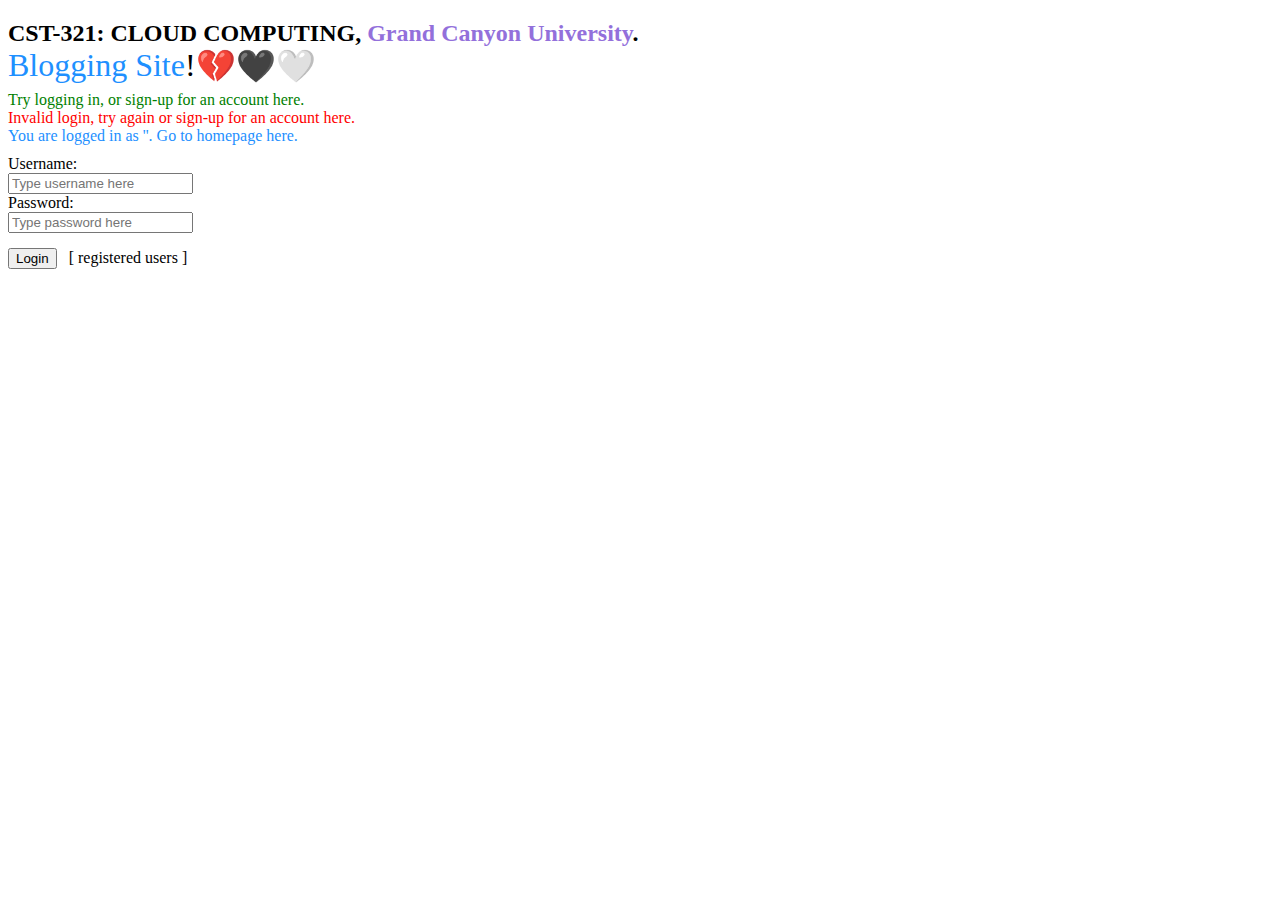
<file: src/main/resources/templates/index.html>
<!DOCTYPE html>
<html lang="en" xmlns:th="http://www.thymeleaf.org">

<head>
	<title>BloggingSite</title>	
    <meta name="viewport" content="width=device-width, initial-scale=1">
    <link href="https://cdn.jsdelivr.net/npm/bootstrap@5.0.2/dist/css/bootstrap.min.css" rel="stylesheet" integrity="sha384-EVSTQN3/azprG1Anm3QDgpJLIm9Nao0Yz1ztcQTwFspd3yD65VohhpuuCOmLASjC" crossorigin="anonymous">
    <script src="https://cdn.jsdelivr.net/npm/bootstrap@5.0.2/dist/js/bootstrap.bundle.min.js" integrity="sha384-MrcW6ZMFYlzcLA8Nl+NtUVF0sA7MsXsP1UyJoMp4YLEuNSfAP+JcXn/tWtIaxVXM" crossorigin="anonymous"></script>
	<link th:href="@{/styles/site.css}" rel="stylesheet" />
	<style>
	</style>
</head>

<!-- common navbar --> 
<nav th:replace="~{layouts/common :: navbar}"></nav>
	
<body class="materialize">
	
	<!-- Welcome message --> 
	<h2 style="margin-bottom:0;">CST-321: CLOUD COMPUTING, <span style="color:mediumpurple">Grand Canyon University</span>.</h2>
	<div style="display:flex; font-size:2em; margin-bottom:6px;">
		<div style="color:dodgerblue; width:fit-content;">Blogging Site<span style="color:black;">!</span></div><div class="wrld-hearts" style="width:fit-content;">💔🖤🤍 </div>
	</div>		
	
	<!-- If this if a fresh instance of the page, prompt this --> 
	<div th:if='${AccessGranted.equals("null")}'>
		<span class="" style="color:green;">Try logging in, or sign-up for an account <a th:href="@{/signup}">here</a>.</span>
	</div>
	
	<!-- If user tried to login but failed, prompt this -->
	<div th:if='${AccessGranted.equals("false")}'>
		<span class="" style="color:red;">Invalid login, try again or sign-up for an account <a th:href="@{/signup}">here</a>.</span>
	</div>
	
	<!-- If user has already successfully logged in, prompt this --> 
	<div th:if='${AccessGranted.equals("true")}'>
		<div class="" style="color:dodgerblue;">You are logged in as '<span th:text="${username}"></span>'. Go to homepage <a th:href="@{/home}">here</a>.</div>
	</div>
	
	<!-- Login Form --> 
	<div class="" style="margin-top:10px;">
		<form action="#" th:action="@{/}" th:object="${LoginForm}" method="POST">
			<!-- username input --> 
			<label>Username:</label><br/>
			<input id="UsernameInput" type="text" th:field="*{Username}" placeholder="Type username here" required />
			<br/>		
			<!-- password input --> 
			<label style="margin-top:8px;">Password:</label><br/>
			<input id="PasswordInput" type="text" th:field="*{Password}" placeholder="Type password here" required />
			<br/>
			<!-- submit login button --> 
			<button id="LoginSubmit" type="submit" style="margin-top:15px;">Login</button> <span style="padding-left:8px;">[ <big style="font-weight:bold; color:orangered;" th:text="${UserCount}"></big> registered users ]</span>
			<br/>
		</form>
	</div>	
		
	<!-- bar graph animation --> 
	<div class="logo-holder">
	  <div class="bg"></div>
	  <div class="bar"></div>
	  <div class="bar fill1"></div>
	  <div class="bar fill2"></div>
	  <div class="bar fill3"></div>
	  <div class="bar fill4"></div>
	  <div class="bar fill1"></div>
	  <div class="bar fill5"></div>
	  <div class="bar fill6"></div>
	  <div class="bar"></div>
	</div>

	
</body>
</html>
</file>
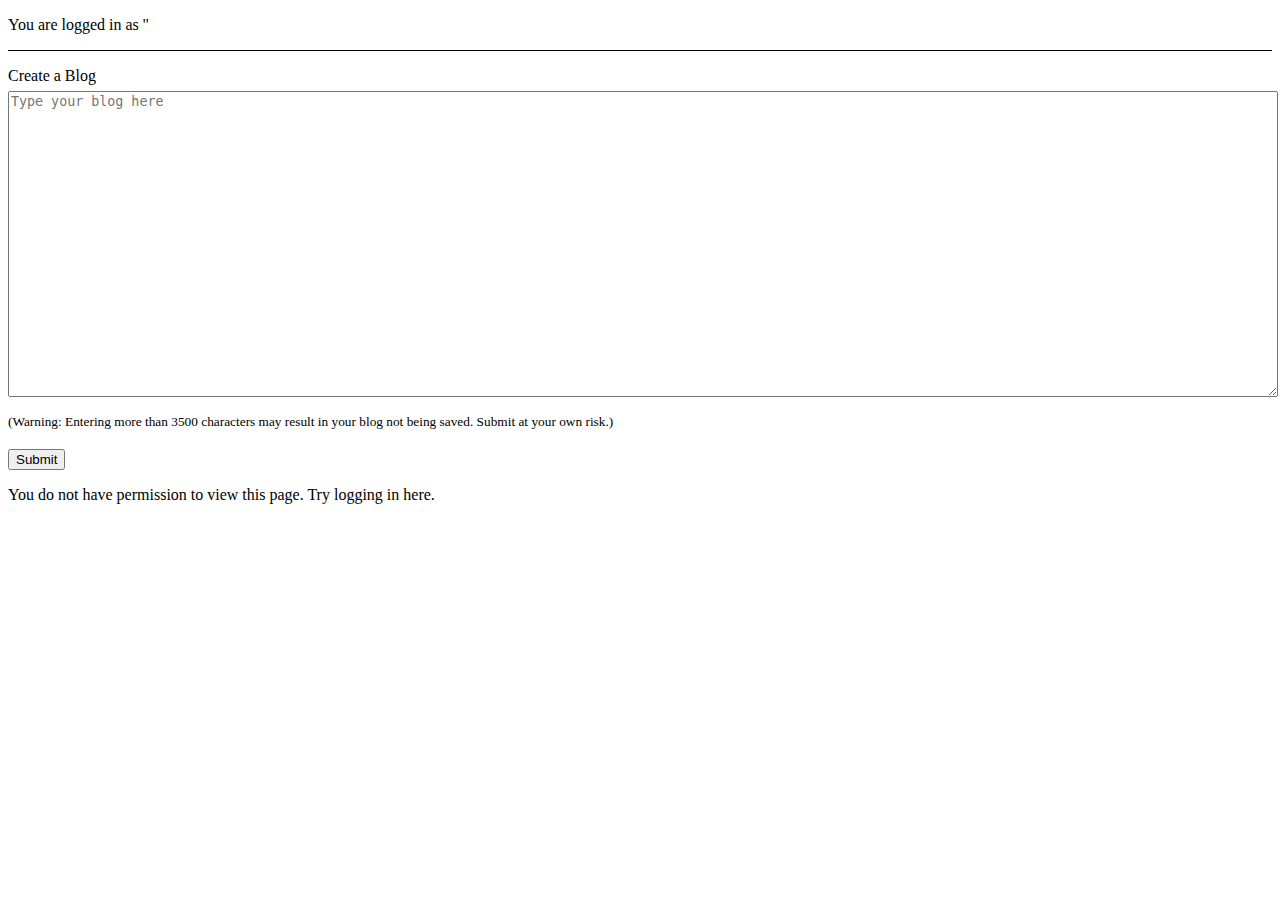
<file: src/main/resources/templates/create.html>
<!DOCTYPE html>
<html lang="en" xmlns:th="http://www.thymeleaf.org">

<head>
	<title>BloggingSite</title>	
    <meta name="viewport" content="width=device-width, initial-scale=1">
    <link href="https://cdn.jsdelivr.net/npm/bootstrap@5.0.2/dist/css/bootstrap.min.css" rel="stylesheet" integrity="sha384-EVSTQN3/azprG1Anm3QDgpJLIm9Nao0Yz1ztcQTwFspd3yD65VohhpuuCOmLASjC" crossorigin="anonymous">
    <script src="https://cdn.jsdelivr.net/npm/bootstrap@5.0.2/dist/js/bootstrap.bundle.min.js" integrity="sha384-MrcW6ZMFYlzcLA8Nl+NtUVF0sA7MsXsP1UyJoMp4YLEuNSfAP+JcXn/tWtIaxVXM" crossorigin="anonymous"></script>
	<link th:href="@{/styles/site.css}" rel="stylesheet" />
	<style>
	</style>
</head>

<!-- common navbar --> 
<nav th:replace="~{layouts/common :: navbar}"></nav>

<body class="materialize">
	
	<!-- if user has successfully logged in prompt --> 
	<div th:if='${AccessGranted.equals("true")}'>
		
		<p style="margin-bottom:1rem; padding-bottom:1rem; border-bottom:1px solid black;">You are logged in as '<span th:text="${username}"></span>'</p>
		
		<form action="#" th:action="@{/home}" th:object="${BlogForm}" method="POST">
			
			<label>Create a Blog</label><br/>
			<textarea style="width:100%;min-height:300px;margin-top:6px;" id="BlogContentInput" type="text" th:field="*{BlogText}" placeholder="Type your blog here" required></textarea>
			
			<p style="margin-bottom:10px; font-size:smaller;">(Warning: Entering more than 3500 characters may result in your blog not being saved. Submit at your own risk.)</p>

			<button id="SubmitBlogButton" style="margin-top:9px;" type="submit">Submit</button>			
			
		</form>			
					
	</div>
	
	<!-- access denied prompt for any unauthorized user accessing homepage --> 
	<div th:if='${AccessGranted.equals("false") || AccessGranted.equals("null")}'>
		<p>You do not have permission to view this page. Try logging in <a th:href="@{/}">here</a>.</p>
	</div>
	
</body>
</html>
</file>
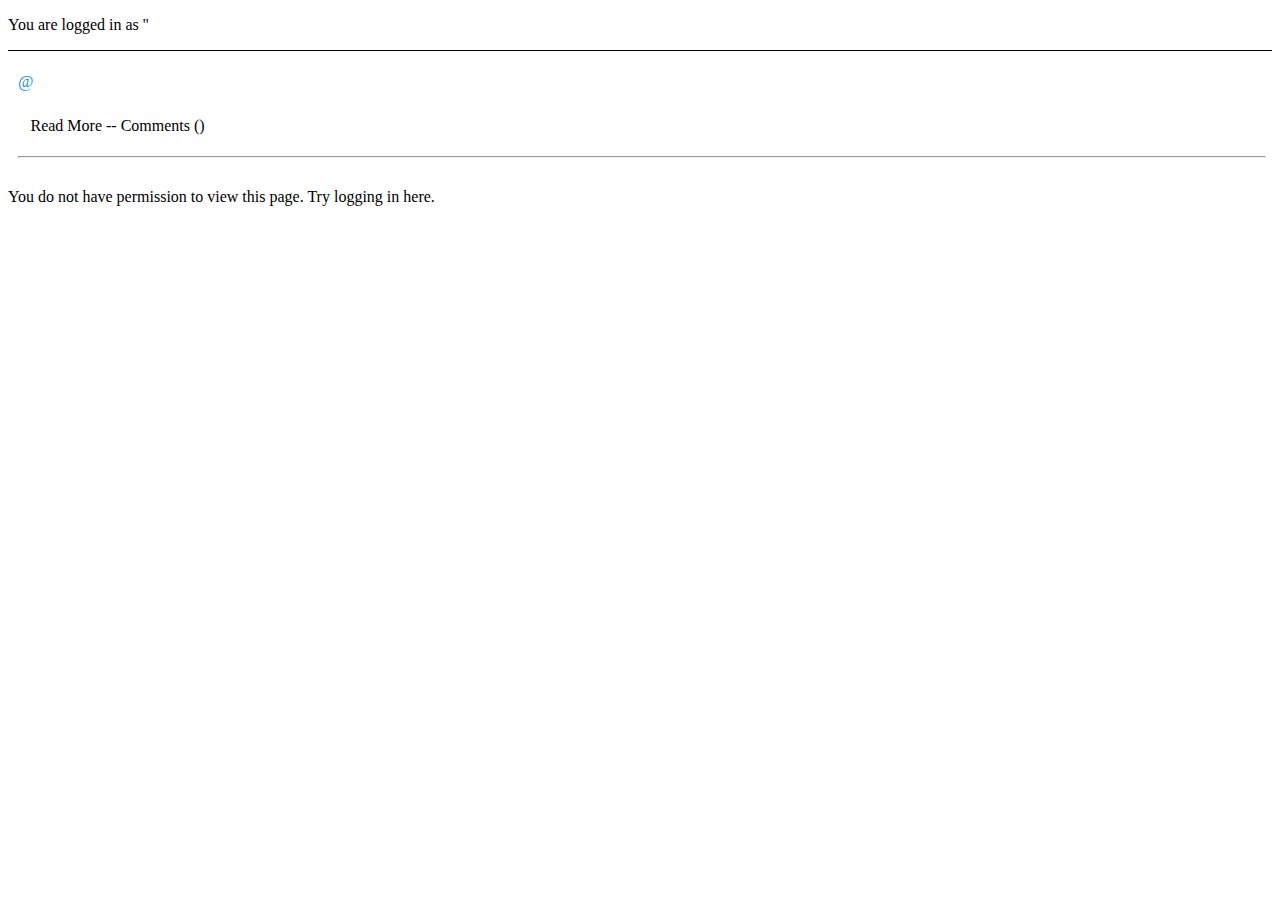
<file: src/main/resources/templates/home.html>
<!DOCTYPE html>
<html lang="en" xmlns:th="http://www.thymeleaf.org">

<head>
	<title>BloggingSite</title>	
    <meta name="viewport" content="width=device-width, initial-scale=1">
    <link href="https://cdn.jsdelivr.net/npm/bootstrap@5.0.2/dist/css/bootstrap.min.css" rel="stylesheet" integrity="sha384-EVSTQN3/azprG1Anm3QDgpJLIm9Nao0Yz1ztcQTwFspd3yD65VohhpuuCOmLASjC" crossorigin="anonymous">
    <script src="https://cdn.jsdelivr.net/npm/bootstrap@5.0.2/dist/js/bootstrap.bundle.min.js" integrity="sha384-MrcW6ZMFYlzcLA8Nl+NtUVF0sA7MsXsP1UyJoMp4YLEuNSfAP+JcXn/tWtIaxVXM" crossorigin="anonymous"></script>
	<link th:href="@{/styles/site.css}" rel="stylesheet" />
	<style>
	</style>
</head>

<nav th:replace="~{layouts/common :: navbar}"></nav>

<body class="materialize">
	
	<!-- if user has successfully logged in prompt --> 
	<div th:if='${AccessGranted.equals("true")}'>
		
		<p style="margin-bottom:0; padding-bottom:1rem; border-bottom:1px solid black;">You are logged in as '<span th:text="${username}"></span>'</p>
		
		<!--<a th:href="@{/create}" style="border:3px solid limegreen; padding:5px; border-radius:5px;">Create Blog</a>-->
		
		<div style="margin-top:15px; display:flex; flex-direction:row; width:100%;">
			
			<!-- Here's a section with our blog bookmarks --> 
			<section id="favorites_tab" style="min-width:75px; width:20%; padding:4px; padding-left:0px; padding-right:12px; display:none; border-right:1px solid black;">
				<b style="line-height:0;">Notifications</b><hr style="margin:8px 0;" />
				<i>Coming soon.</i>
			</section>		
			
			<!-- published blogs are listed starting here --> 
			<section id="published_blogs" style="width:100%; padding:6px; padding-left:10px;">
				
				<!--<h5>Here are the published blogs.</h5>-->				
				<div th:each="blog : ${Blogs}">		
									
					<div style="display:flex; width:100%;">
						<div style="width:100%; font-size:1.05em;"><span style="color:dodgerblue">@</span> <span th:text="${blog.getUsername()}"></span></div>	
						<div th:text="${blog.getTimestamp()}" style="width:100%; text-align:right;"></div>
					</div>	
					
					<div style="padding:1%;">
						<!-- blog text --> 
						<pre class="wrap" th:text="${blog.getLimitedBlog()}"></pre>
						
						<!-- view blog link --> 
						<a th:href="@{'/blog/' + ${blog.getBlogId()}}">Read More</a> -- Comments (<span th:text="${blog.CommentCount}"></span>)
					</div>	
					<hr/>
					
				</div>	
							
			</section>
			
		</div>		
						
	</div>
	
	<!-- access denied prompt for any unauthorized user accessing homepage --> 
	<div th:if='${AccessGranted.equals("false") || AccessGranted.equals("null")}'>
		<p>You do not have permission to view this page. Try logging in <a th:href="@{/}">here</a>.</p>
	</div>
	
</body>
</html>
</file>
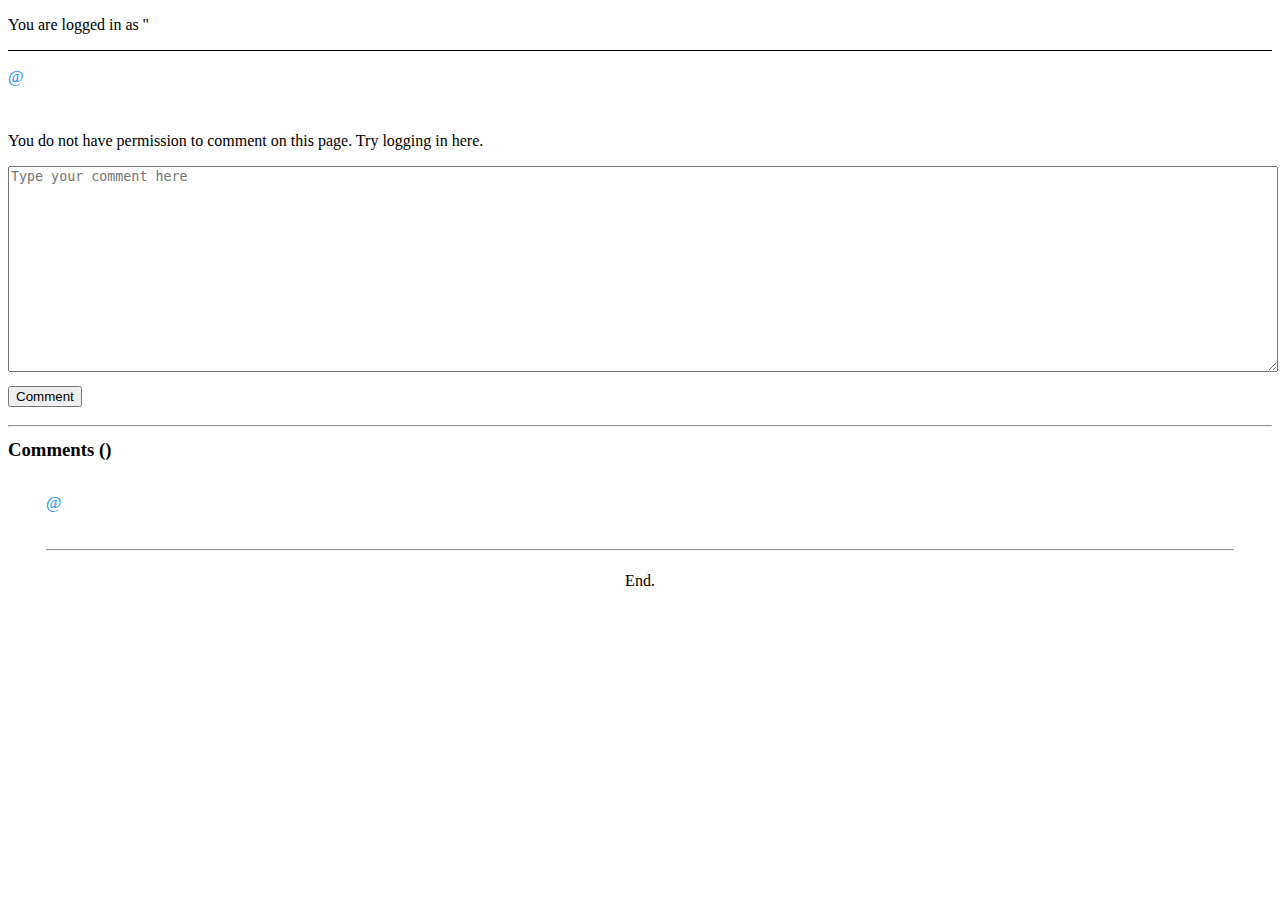
<file: src/main/resources/templates/readblog.html>
<!DOCTYPE html>
<html lang="en" xmlns:th="http://www.thymeleaf.org">

<head>
	<title>BloggingSite</title>	
    <meta name="viewport" content="width=device-width, initial-scale=1">
    <link href="https://cdn.jsdelivr.net/npm/bootstrap@5.0.2/dist/css/bootstrap.min.css" rel="stylesheet" integrity="sha384-EVSTQN3/azprG1Anm3QDgpJLIm9Nao0Yz1ztcQTwFspd3yD65VohhpuuCOmLASjC" crossorigin="anonymous">
    <script src="https://cdn.jsdelivr.net/npm/bootstrap@5.0.2/dist/js/bootstrap.bundle.min.js" integrity="sha384-MrcW6ZMFYlzcLA8Nl+NtUVF0sA7MsXsP1UyJoMp4YLEuNSfAP+JcXn/tWtIaxVXM" crossorigin="anonymous"></script>
	<link th:href="@{/styles/site.css}" rel="stylesheet" />
	<style>
	</style>
</head>

<nav th:replace="~{layouts/common :: navbar}"></nav>
<!--<div th:if='${AccessGranted.equals("true")}'>-->
		
<body class="materialize">
		
	<div>				
		
		<p style="margin-bottom:1rem; padding-bottom:1rem; border-bottom:1px solid black;">You are logged in as '<span th:text="${username}"></span>'</p>
		
		<div>		
			<div style="display:flex; width:100%;">
				<div style="width:100%; font-size:1.05em;"><span style="color:dodgerblue">@</span> <span th:text="${blog.getUsername()}"></span></div>	
				<div th:text="${blog.getTimestamp()}" style="width:100%; text-align:right;"></div>
			</div>	
			
			<!-- Blog text --> 
			<div style="transform:translateY(-3px)">
				<pre class="wrap" th:text="${blog.getBlogText()}" style="margin:1%; padding:8px 0px;"></pre>
			</div>
		</div>	
		
		<!-- access denied prompt for any unauthorized user accessing homepage --> 
		<div th:if='${AccessGranted.equals("false") || AccessGranted.equals("null")}'>
			<p>You do not have permission to comment on this page. Try logging in <a th:href="@{/}">here</a>.</p>
		</div>
	
		<div th:if='${AccessGranted.equals("true")}' style="margin-top:1%;">
			<form action="#" th:action="@{'/blog/' + ${blog.getBlogId()}}" th:object="${CommentForm}" method="POST">
				<input type="hidden" th:field="*{BlogId}"/>
				<textarea id="BlogCommentInput" type="text" th:field="*{CommentText}" placeholder="Type your comment here" style="min-height:200px;width:100%;" required></textarea>
				<button type="Submit" style="margin:10px;margin-left:0px;">Comment</button>
			</form>
		</div>
		<hr/>
				
		<!-- Comments section --> 
		<h3 style="margin-top:1%;">Comments (<span th:text="${Comments.size()}"></span>)</h3>	
		
		<div th:each="comment : ${Comments}" style="padding:1% 3%;">	
					
			<div style="display:flex; width:100%;">
				<div style="width:100%; font-size:1.05em;"><span style="color:dodgerblue">@</span> <span th:text="${comment.getUsername()}"></span></div>	
				<div th:text="${comment.getTimestamp()}" style="width:100%; text-align:right;"></div>
			</div>
			
			<!-- comment text --> 
			<div style="padding:2px 3%; margin-top:1%;">
				<pre class="wrap" th:text="${comment.getCommentText()}" style="margin-bottom:0;"></pre>
			</div><hr>
			
		</div>
		<div style="width:100%; text-align:center;">End.</div>
				
	</div>
	
</body>
</html>
</file>
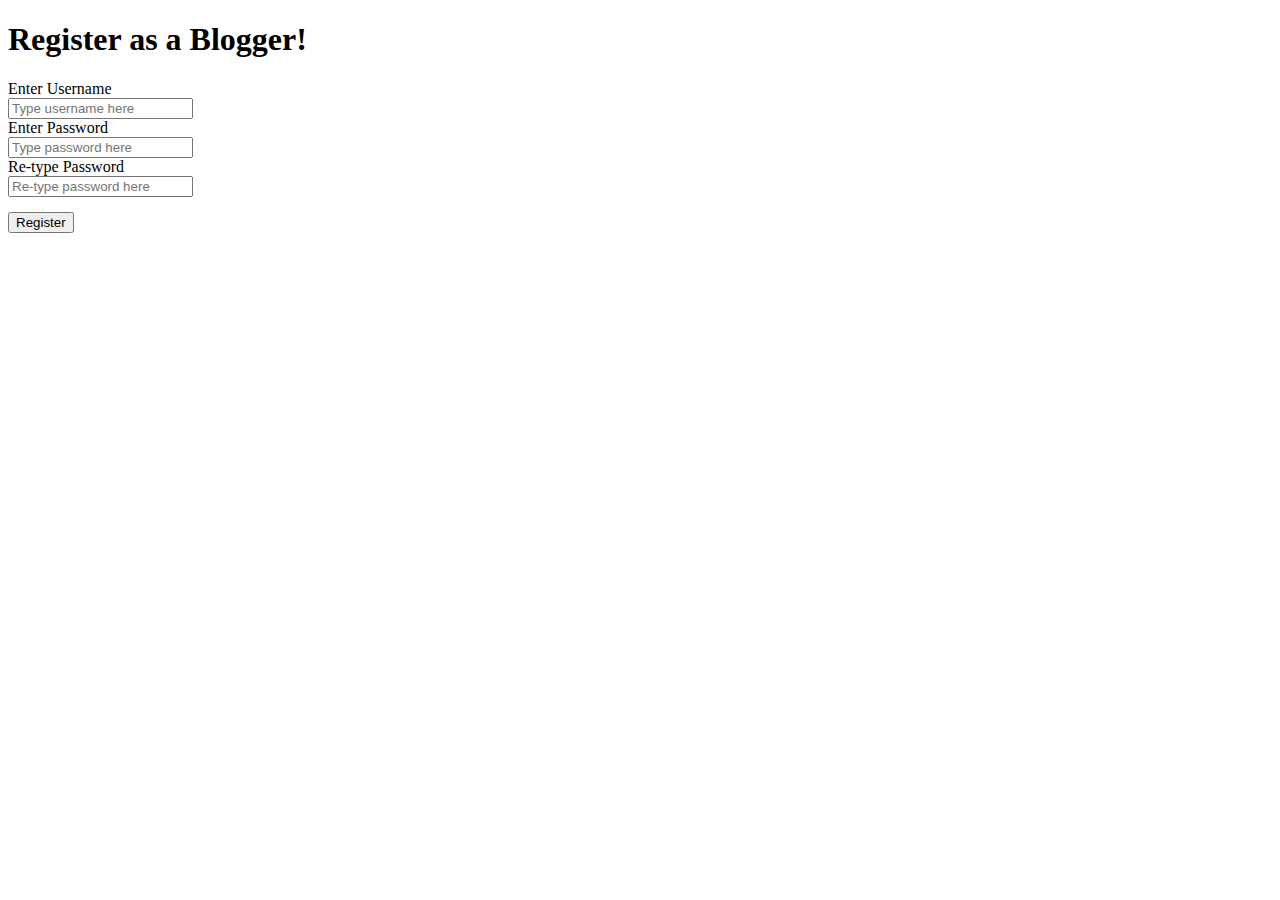
<file: src/main/resources/templates/signup.html>
<!DOCTYPE html>
<html lang="en" xmlns:th="http://www.thymeleaf.org">

<head>
	<title>Sign-Up | BloggingSite</title>	
    <meta name="viewport" content="width=device-width, initial-scale=1">
    <link href="https://cdn.jsdelivr.net/npm/bootstrap@5.0.2/dist/css/bootstrap.min.css" rel="stylesheet" integrity="sha384-EVSTQN3/azprG1Anm3QDgpJLIm9Nao0Yz1ztcQTwFspd3yD65VohhpuuCOmLASjC" crossorigin="anonymous">
    <script src="https://cdn.jsdelivr.net/npm/bootstrap@5.0.2/dist/js/bootstrap.bundle.min.js" integrity="sha384-MrcW6ZMFYlzcLA8Nl+NtUVF0sA7MsXsP1UyJoMp4YLEuNSfAP+JcXn/tWtIaxVXM" crossorigin="anonymous"></script>
	<link th:href="@{/styles/site.css}" rel="stylesheet" />
	<style>
	</style>
</head>

<!-- common navbar --> 
<nav th:replace="~{layouts/common :: navbar}"></nav>
	
<body class="materialize">
	
	<!-- Welcome message --> 
	<h1>Register as a Blogger!</h1>			
	
	<form action="#" th:action="@{/signup}" th:object="${RegisterForm}" method="POST">
		<!-- username input -->
		<label>Enter Username</label><br/>
		<input id="RegisterUsernameInput" type="text" th:field="*{Username}" placeholder="Type username here" required /><br/>
		<!-- password 1 input -->
		<label style="margin-top:10px">Enter Password</label><br/>
		<input id="RegisterPassword1Input" type="password" th:field="*{Password1}" placeholder="Type password here" required /><br/>
		<!-- password 2 input -->
		<label style="margin-top:10px">Re-type Password</label><br/>
		<input id="RegisterPassword2Input" type="password" th:field="*{Password2}" placeholder="Re-type password here" required />
		<br/>
		<button id="RegisterUserSubmit" type="submit" style="margin:15px; margin-left:0;">Register</button>
	</form>	
	
</body>
</html>
</file>
